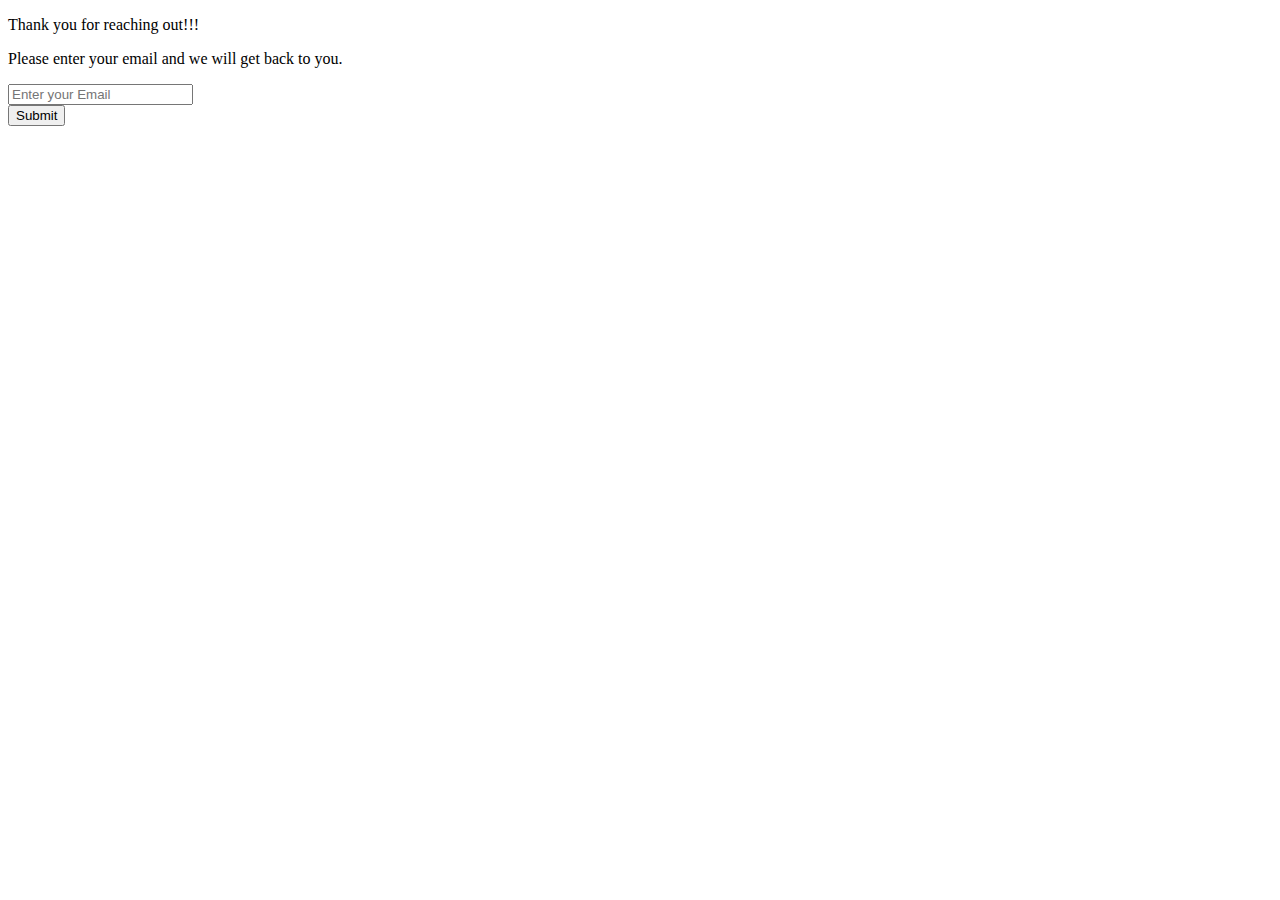
<file: contact.html>
<!DOCTYPE html>
<html lang="en">
<head>
    <meta charset="UTF-8">
    <meta name="viewport" content="width=device-width, initial-scale=1.0">
    <title>Contact</title>
</head>
<body>
    <div class="contact_us">
       <p>Thank you for reaching out!!!</p>
       <p>Please enter your email and we will get back to you.</p>
       <form action="./index.html" method="GET">
           <input type="email" name="email" placeholder="Enter your Email" required/><br/>
           <input type="submit" value="Submit"/>
       </form>
    </div>
</body>
</html>
</file>
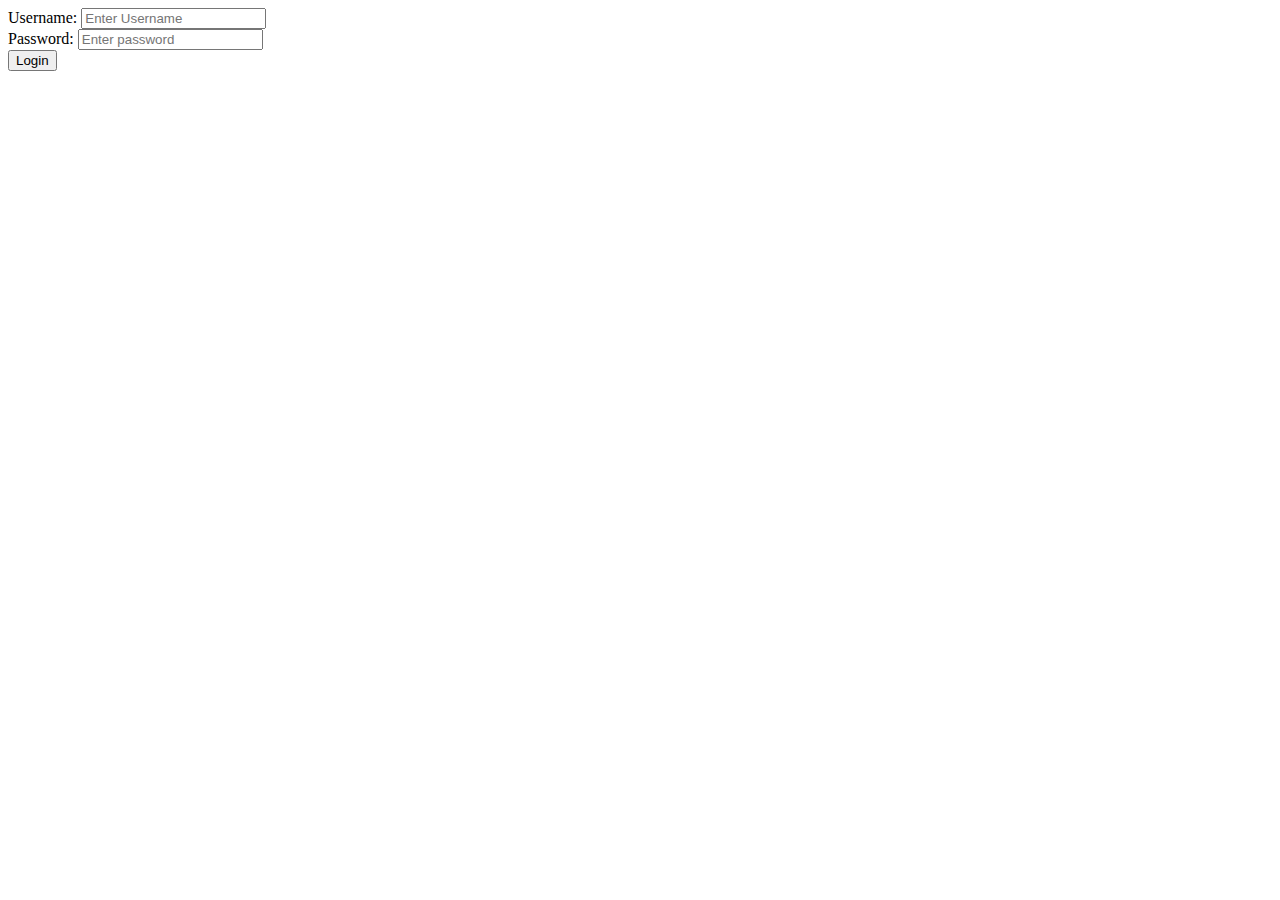
<file: login.html>
<!DOCTYPE html>
<html lang="en">
<head>
    <meta charset="UTF-8">
    <meta name="viewport" content="width=device-width, initial-scale=1.0">
    <title>Login</title>
</head>
<body>
    <div class="info_container">
      <form action="./index.html" method="GET">
        <label for="username">Username:</label>
        <input type="text" name="name" id="username" placeholder="Enter Username" required autocomplete="off"/>

        <br/>

        <label for="password">Password:</label>
        <input type="password" name="password" id="password" placeholder="Enter password" required autocomplete="off"/>

        <br/>
        <input type="submit" value="Login">
      </form>
    </div>
</body>
</html>
</file>
